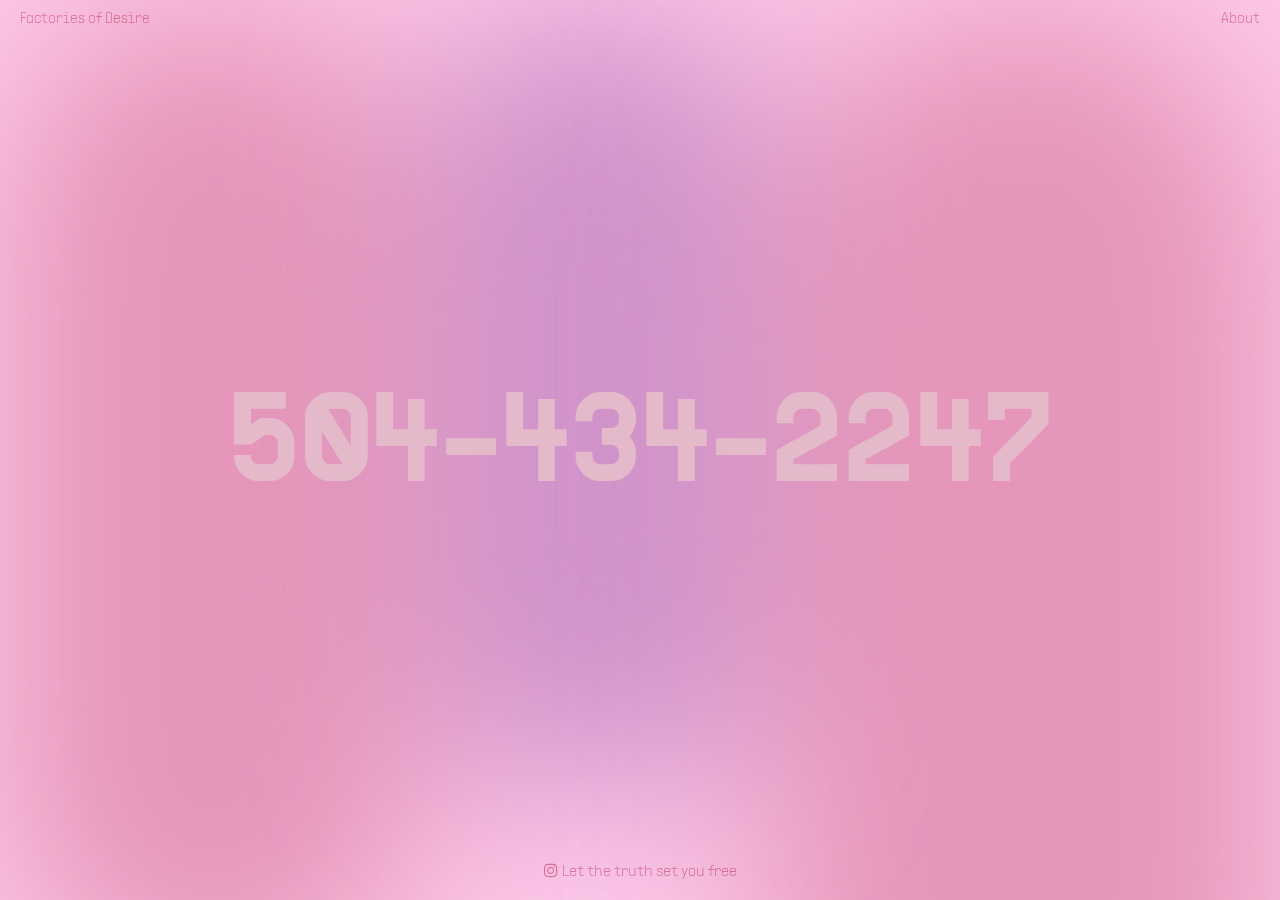
<file: index.html>
<!DOCTYPE html>
<html lang="en">
<head>
    <meta charset="UTF-8">
    <meta name="viewport" content="width=device-width, initial-scale=1.0">
    <title>Factories of Desire</title>
    <link rel="stylesheet" href="styles.css"/>
    <link rel="stylesheet" href="https://cdnjs.cloudflare.com/ajax/libs/font-awesome/4.7.0/css/font-awesome.min.css"/>
    <link rel="shortcut icon" type="image/x-icon" href="icons/android-chrome-192x192.png"/>
</head>
<body>
    <div class="nav">
        <a class="name" href="index.html">Factories of Desire</a>
        <a href="about.html">About</a>
    </div>
    <div class="footer">
        <a class="fa fa-instagram" href="https://www.instagram.com/factories_of_desire/">
            <span>Let the truth set you free</span>
        </a>
    </div>
    <div class="absolute">
        <div class="absolute inset-0 justify-center">
          <div class="bg-shape1 bg-pink1 opacity-50 bg-blur"></div>
          <div class="bg-shape2 bg-pink2 opacity-50 bg-blur"></div>
          <div class="bg-shape3 bg-pink3 opacity-50 bg-blur"></div>
        </div>
    </div>
    <div class="number">
        <h1>504-434-2247</h1>
    </div>
</body>
</html>
</file>
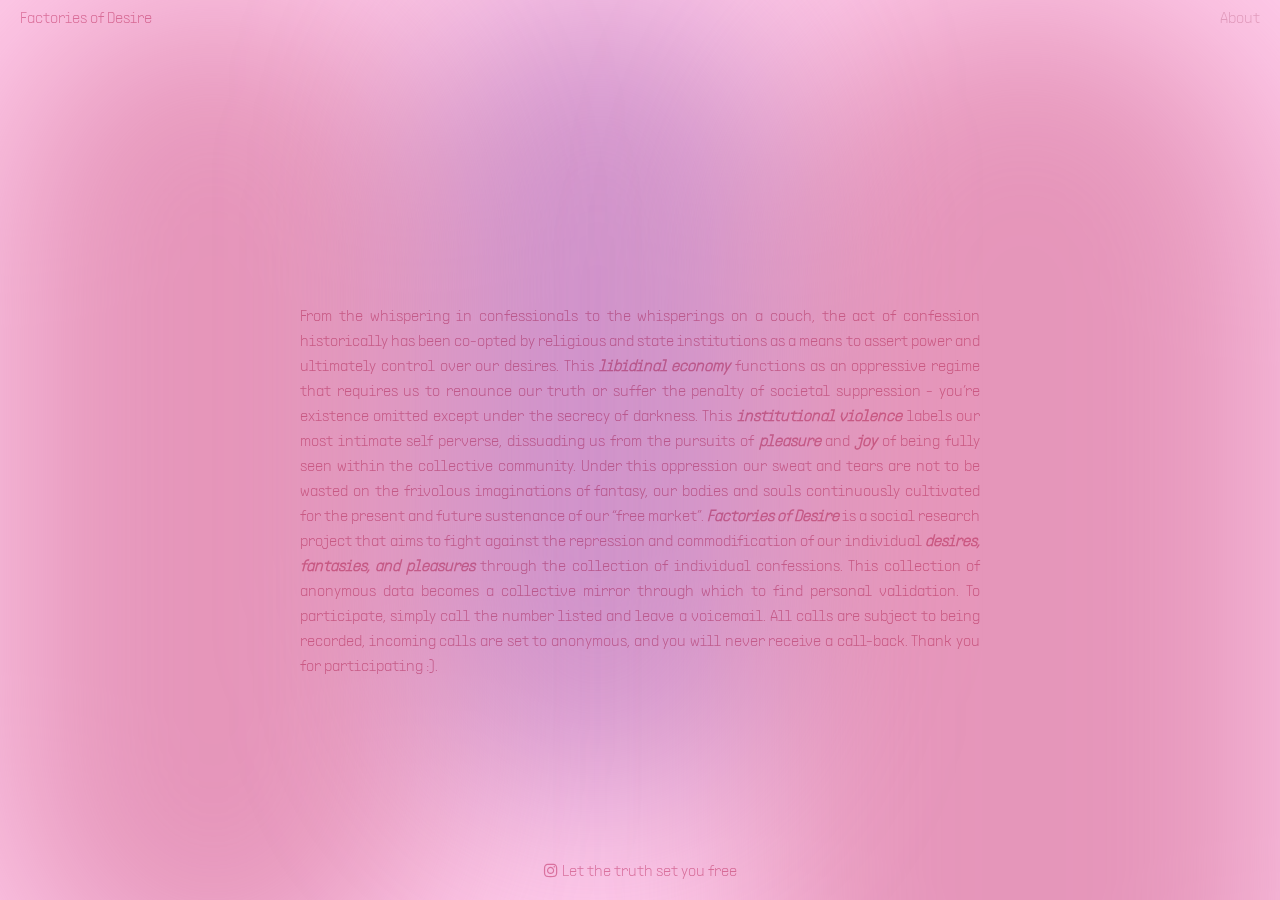
<file: about.html>
<!DOCTYPE html>
<html lang="en">
<head>
    <meta charset="UTF-8">
    <meta name="viewport" content="width=device-width, initial-scale=1.0">
    <title>About</title>
    <link rel="stylesheet" href="about.css"/>
    <link rel="stylesheet" href="https://cdnjs.cloudflare.com/ajax/libs/font-awesome/4.7.0/css/font-awesome.min.css"/>
    <link rel="shortcut icon" type="image/x-icon" href="icons/android-chrome-192x192.png"/>
</head>
<body>
    <div class="nav">
        <a class="name" href="index.html">Factories of Desire</a>
        <a href="#" class="about">About</a>
    </div>
    <div class="footer">
        <a class="fa fa-instagram" href="https://www.instagram.com/factories_of_desire/">
            <span>Let the truth set you free</span>
        </a>
    </div>
    <div class="absolute">
        <div class="absolute inset-0 justify-center">
          <div class="bg-shape1 bg-pink1 opacity-50 bg-blur"></div>
          <div class="bg-shape2 bg-pink2 opacity-50 bg-blur"></div>
          <div class="bg-shape3 bg-pink3 opacity-50 bg-blur"></div>
        </div>
    </div>
    <div class="number">
        <h1>From the whispering in confessionals to the whisperings on a couch, the act of confession historically has been co-opted by religious and state institutions as a means to assert power and ultimately control over our desires. This <span class="bold">libidinal economy</span> functions as an oppressive regime that requires us to renounce our truth or suffer the penalty of societal suppression - you’re existence omitted except under the secrecy of darkness. This <span class="bold">institutional violence</span> labels our most intimate self perverse, dissuading us from the pursuits of <span class="bold">pleasure</span> and <span class="bold">joy</span> of being fully seen within the collective community. Under this oppression our sweat and tears are not to be wasted on the frivolous imaginations of fantasy, our bodies and souls continuously cultivated for the present and future sustenance of our “free market”. <span class="bold">Factories of Desire</span> is a social research project that aims to fight against the repression and commodification of our individual <span class="bold">desires, fantasies, and pleasures</span> through the collection of individual confessions. This collection of anonymous data becomes a collective mirror through which to find personal validation. To participate, simply call the number listed and leave a voicemail. All calls are subject to being recorded, incoming calls are set to anonymous, and you will never receive a call-back. Thank you for participating :).</h1>
    </div>
</body>
</html>
</file>
<file: styles.css>
@font-face {
    font-family: 'PPSuply Ultralight';
    src: url(Fonts/PPSupplySans-Ultralight.ttf) format('ttf'),
    url(Fonts/PPSupplySans-Ultralight.woff) format('woff');
}
@font-face {
    font-family: 'PPSuply Regular';
    src: url(Fonts/PPSupplySans-Regular.ttf) format('ttf'),
    url(Fonts/PPSupplySans-Regular.woff) format('woff');
}
@font-face {
    font-family: 'PPSuply Medium';
    src: url(Fonts/PPSupplySans-Medium.ttf) format('ttf'),
    url(Fonts/PPSupplySans-Medium.woff) format('woff');
}
@font-face {
    font-family: 'PPSuply Bold';
    src: url(Fonts/PPSupplySans-Bold.ttf) format('ttf'),
    url(Fonts/PPSupplySans-Bold.woff) format('woff');
}


*{
    margin:0;
    padding: 0;
    box-sizing: border-box;
    appearance: auto;
    -webkit-appearance: none;
  }
  
html, body{
    width: 100vw;
    height: 100vh;
    overflow: hidden;
    background: #ffcbea;
    appearance: auto;
    -webkit-appearance: none;
    -webkit-font-smoothing: subpixel-antialiased !important; 
    text-rendering: optimizeLegibility !important;
  }
  
a{
    position: relative;
    text-decoration: none;
    color:#e196b2;
    mix-blend-mode: multiply;
    font-size: 15px;
  }
  
a:hover{
    color: #ab5676;
  }

.nav{
    position: relative;
    width: 100%;
    height: 60px;
    display: flex;
    justify-content: space-between;
    align-items: top;
    padding: 10px 20px;
    font-family: "PPSuply Ultralight";
    mix-blend-mode: multiply;
    z-index: +1;
  }
  
.footer{
    position: absolute;
    width: 100%;
    bottom: 0;
    display: flex;
    justify-content: center;
    align-items: center;
    padding: 20px;
    z-index: +1;
    color:#e196b2;
    font-family: "PPSuply Ultralight";
    mix-blend-mode: multiply;
  }

.fa .fa-instagram{
    padding: 30px;
    width: 100%;
    display: inline-block;
    text-align: center;
    text-decoration: none;
    color: #e196b2;
    z-index: +1;
    font-family: "PPSuply Ultralight";
}

span{
    font-family: "PPSuply Ultralight";
}

h1{
    left: 0;
    line-height: 200px;
    margin-top: -100px;
    position: absolute;
    text-align: center;
    top: 50%;
    width: 100%;
    font-family: "PPSuply Bold";
    font-size: 8rem;
    color: #e4b9c9;
    mix-blend-mode: lighten;
}

/*BACKGROUND GRADIENT*/
.absolute{
    position: absolute;
    top: 50px I !important;
    inset: 0;
    justify-content: center;
    display: inline-flex;
    flex-direction: row;
    overflow: hidden;
}

.justify-center{
    justify-content: center;
}

.bg-shape1{
    width: 1000px;
    height: 1000px;
    border-radius: 9999px;
    position: relative;
    animation: one 10s infinite;
    mix-blend-mode: multiply;
}

.bg-shape2{
    width: 800px;
    height: 800px;
    border-radius: 9999px;
    position: relative;
    animation: two 10s infinite;
    mix-blend-mode: multiply;
}

.bg-shape3{
    width: 1200px;
    height: 1200px;
    border-radius: 9999px;
    position: relative;
    animation: three 10s infinite;
    mix-blend-mode: multiply;
}

@keyframes one{
    0%{left: 0px; top: 0px;}
    25%{left: -100px; top: 70px;}
    50%{left: 20px; top: 150px;}
    75%{left: 50px; top: 100px;}
    100%{left: 0px; top: 0px;}
}

@keyframes two{
    0%{left: 0px; top: 0px;}
    25%{left: 50px; top: 10px;}
    50%{left: 100px; top: 50px;}
    75%{left: 50px; top: 100px;}
    100%{left: 0px; top: 0px;}
}

@keyframes three{
    0%{left: 0px; top: 0px;}
    25%{left: 100px; top: 0px;}
    50%{left: 60px; top: 60px;}
    75%{left: 50px; top: 100px;}
    100%{left: 0px; top: 0px;}
}

.opacity-50{
    opacity: .5;
}

.bg-blur{
    filter: blur(90px);
}

.bg-pink1{
    background-color: #cc7997;
    -webkit-background-color: #cc7997;
}

.bg-pink2{
    background-color: #a173bc;
    -webkit-background-color: #a173bc;
}

.bg-pink3{
    background-color: #cc7997;
    -webkit-background-color: #cc7997;
}


@media only screen and (max-width: 600px){
    h1{
        font-size: 3.4rem;
        mix-blend-mode: multiply;
        color: #e196b2;
    }
    
    .bg-shape1{
        width: 100px;
        height: 600px;
        border-radius: 9999px;
        position: relative;
        mix-blend-mode: multiply;
        animation-play-state: paused;
    }
    
    .bg-shape2{
        width: 90px;
        height: 400px;
        border-radius: 9999px;
        position: relative;
        animation-play-state: paused;
    }
    
    .bg-shape3{
        width: 200px;
        height: 600px;
        border-radius: 9999px;
        position: relative;
        mix-blend-mode: multiply;
        animation-play-state: paused;
    }

    @keyframes one{
        0%{left: 0px; top: 0px;}
    }
    
    @keyframes two{
        0%{left: 40px; top: 400px;}
    
    }
    
    @keyframes three{
        0%{left: 80px; top: 200px;}
    }
}
</file>
<file: about.css>
@font-face {
    font-family: 'PPSuply Ultralight';
    src: url(Fonts/PPSupplySans-Ultralight.ttf) format('ttf'),
    url(Fonts/PPSupplySans-Ultralight.woff) format('woff');
}
@font-face {
    font-family: 'PPSuply Regular';
    src: url(Fonts/PPSupplySans-Regular.ttf) format('ttf'),
    url(Fonts/PPSupplySans-Regular.woff) format('woff');
}
@font-face {
    font-family: 'PPSuply Medium';
    src: url(Fonts/PPSupplySans-Medium.ttf) format('ttf'),
    url(Fonts/PPSupplySans-Medium.woff) format('woff');
}
@font-face {
    font-family: 'PPSuply Bold';
    src: url(Fonts/PPSupplySans-Bold.ttf) format('ttf'),
    url(Fonts/PPSupplySans-Bold.woff) format('woff');
}


*{
    margin:0;
    padding: 0;
    box-sizing: border-box;
    /*appearance: auto;
    -webkit-appearance: none;*/
  }
  
html, body{
    width: 100vw;
    height: 100vh;
    overflow: hidden;
    background: #ffcbea;
    /*appearance: auto;
    -webkit-appearance: none;*/
  }
  
a{
    position: relative;
    text-decoration: none;
    color:#e196b2;
    mix-blend-mode: multiply;
  }
  
a:hover{
    color: #ab5676;
  }

.about{
    color: #ab5676;
    opacity: 30%;
}

.nav{
    position: relative;
    width: 100%;
    height: 60px;
    display: flex;
    justify-content: space-between;
    align-items: top;
    padding: 10px 20px;
    font-family: "PPSuply Ultralight";
    mix-blend-mode: multiply;
    z-index: +1;
  }
  
  .footer{
    position: absolute;
    width: 100%;
    bottom: 0;
    display: flex;
    justify-content: center;
    align-items: center;
    padding: 20px;
    z-index: +1;
    color:#e196b2;
    font-family: "PPSuply Ultralight";
    mix-blend-mode: multiply;
  }

.fa .fa-instagram{
    padding: 30px;
    width: 100%;
    display: inline-block;
    text-align: center;
    text-decoration: none;
    color: #e196b2;
    z-index: +1;
    font-family: "PPSuply Ultralight";
}

span{
    font-family: "PPSuply Ultralight";
}
  

h1{
    left: 0;
    line-height: 25px;
    margin-top: -100px;
    padding-left: 300px;
    padding-right: 300px;
    position: absolute;
    text-align: justify;
    justify-content: center;
    top: 45%;
    width: 100%;
    font-family: "PPSuply Ultralight";
    font-size: 1rem;
    font-weight: 100;
    float: left;
    color: #e196b2;
    mix-blend-mode: multiply;
}

.bold{
    font-style: italic;
    font-weight: 600;
}

/*BACKGROUND GRADIENT*/
.absolute{
    position: absolute;
    top: 50px I !important;
    inset: 0;
    justify-content: center;
    display: inline-flex;
    flex-direction: row;
    overflow: hidden;
}

.justify-center{
    justify-content: center;
}

.bg-shape1{
    width: 1000px;
    height: 1000px;
    border-radius: 9999px;
    position: relative;
    animation: one 10s infinite;
    mix-blend-mode: multiply;
}

.bg-shape2{
    width: 800px;
    height: 800px;
    border-radius: 9999px;
    position: relative;
    animation: two 10s infinite;
    mix-blend-mode: multiply;
}

.bg-shape3{
    width: 1200px;
    height: 1200px;
    border-radius: 9999px;
    position: relative;
    animation: three 10s infinite;
    mix-blend-mode: multiply;
}

@keyframes one{
    0%{left: 0px; top: 0px;}
    25%{left: -100px; top: 70px;}
    50%{left: 20px; top: 150px;}
    75%{left: 50px; top: 100px;}
    100%{left: 0px; top: 0px;}
}

@keyframes two{
    0%{left: 0px; top: 0px;}
    25%{left: 50px; top: 10px;}
    50%{left: 100px; top: 50px;}
    75%{left: 50px; top: 100px;}
    100%{left: 0px; top: 0px;}
}

@keyframes three{
    0%{left: 0px; top: 0px;}
    25%{left: 100px; top: 0px;}
    50%{left: 60px; top: 60px;}
    75%{left: 50px; top: 100px;}
    100%{left: 0px; top: 0px;}
}

.opacity-50{
    opacity: .5;
}

.bg-blur{
    filter: blur(90px);
}

.bg-pink1{
    background-color: #cc7997;
    -webkit-background-color: #cc7997;
}

.bg-pink2{
    background-color: #a173bc;
    -webkit-background-color: #a173bc;
}

.bg-pink3{
    background-color: #cc7997;
    -webkit-background-color: #cc7997;
}


@media only screen and (max-width: 600px){
    h1{
        top: 30%;
        width: 100%;
        padding-left: 20px;
        padding-right: 20px;
        line-height: 18px;
        font-size: .9rem;
        mix-blend-mode: multiply;
        color: #e196b2;
    }
        
    .bg-shape1{
        width: 100px;
        height: 600px;
        border-radius: 9999px;
        position: relative;
        mix-blend-mode: multiply;
        animation-play-state: paused;
    }
    
    .bg-shape2{
        width: 90px;
        height: 400px;
        border-radius: 9999px;
        position: relative;
        animation-play-state: paused;
    }
    
    .bg-shape3{
        width: 200px;
        height: 600px;
        border-radius: 9999px;
        position: relative;
        mix-blend-mode: multiply;
        animation-play-state: paused;
    }

    @keyframes one{
        0%{left: 0px; top: 0px;}
    }
    
    @keyframes two{
        0%{left: 40px; top: 400px;}
    
    }
    
    @keyframes three{
        0%{left: 80px; top: 200px;}
    }
    
    
}
</file>
